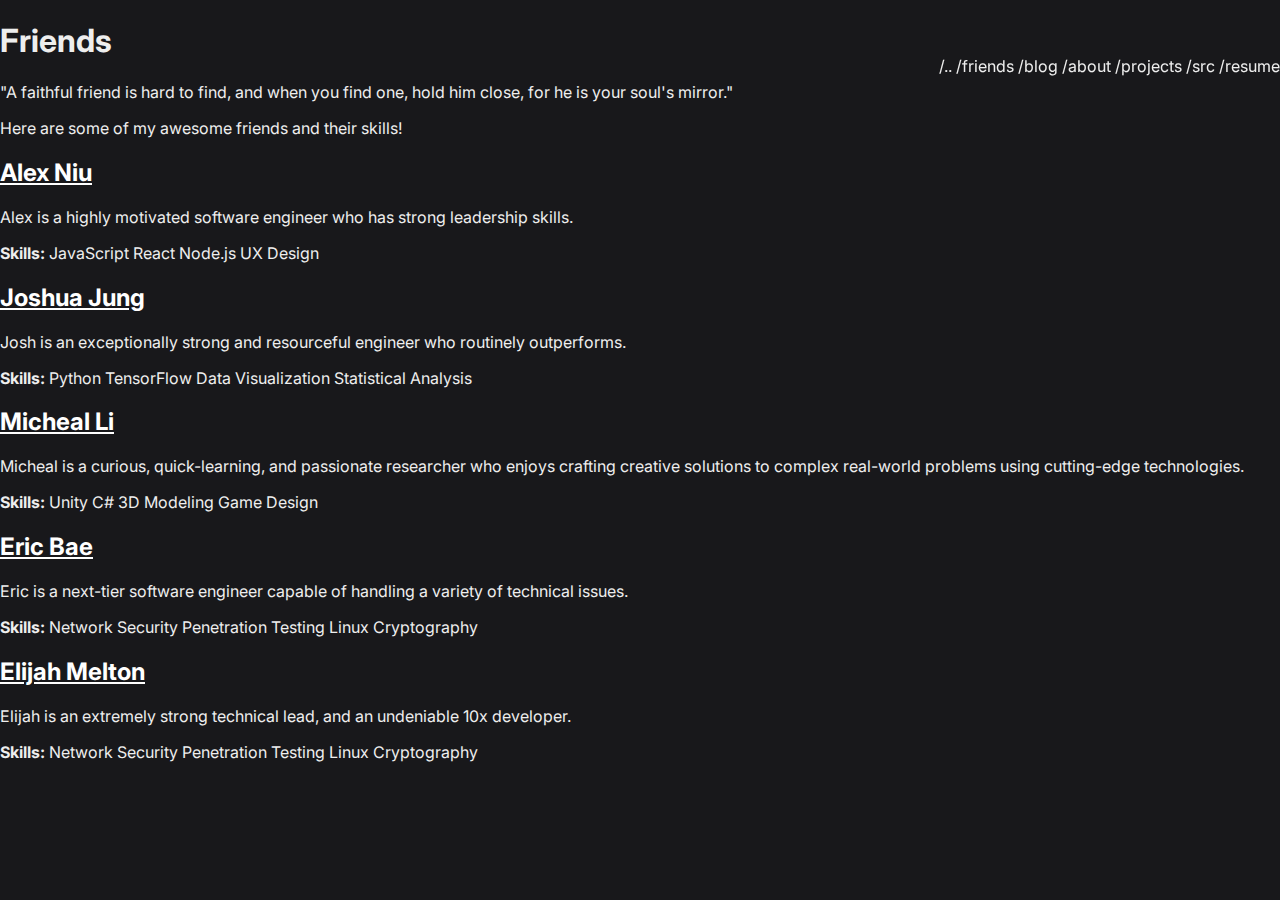
<file: friends.html>
<!DOCTYPE html>
<html lang="en">
<head>
    <meta charset="UTF-8">
    <meta name="viewport" content="width=device-width, initial-scale=1.0">
    <title>Friends</title>
    <link rel="preconnect" href="https://fonts.googleapis.com">
    <link rel="preconnect" href="https://fonts.gstatic.com" crossorigin>
    <link href="https://fonts.googleapis.com/css2?family=Inter:wght@400;700&display=swap" rel="stylesheet">
    <link rel="stylesheet" href="css/root.css">
    <link rel="stylesheet" href="css/friends.css">
</head>
<body>
    <nav id="navbar">
        <div class="nav-container">
            <a href="index.html" class="nav-link">/..</a>
            <a href="friends.html" class="nav-link active">/friends</a>
            <a href="blog.html" class="nav-link">/blog</a>
            <a href="about.html" class="nav-link">/about</a>
            <a href="projects.html" class="nav-link">/projects</a>
            <a href="lang.html" class="nav-link">/src</a>
            <a href="resume" class="nav-link">/resume</a>
        </div>
    </nav>

    <header>
        <h1>Friends</h1>
        <p>"A faithful friend is hard to find, and when you find one, hold him close, for he is your soul's mirror."</p>
        <p>Here are some of my awesome friends and their skills!</p>
    </header>
    
    <main>
        <div class="friend">
            <h2><a href="https://alexsmith.com" target="_blank">Alex Niu</a></h2>
            <p>Alex is a highly motivated software engineer who has strong leadership skills.</p>
            <div class="skills">
                <strong>Skills:</strong>
                <span>JavaScript</span>
                <span>React</span>
                <span>Node.js</span>
                <span>UX Design</span>
            </div>
        </div>

        <div class="friend">
            <h2><a href="https://jamiechen.dev" target="_blank">Joshua Jung</a></h2>
            <p>Josh is an exceptionally strong and resourceful engineer who routinely outperforms.</p>
            <div class="skills">
                <strong>Skills:</strong>
                <span>Python</span>
                <span>TensorFlow</span>
                <span>Data Visualization</span>
                <span>Statistical Analysis</span>
            </div>
        </div>

        <div class="friend">
            <h2><a href="https://taylorwilson.io" target="_blank">Micheal Li</a></h2>
            <p>Micheal is a curious, quick-learning, and passionate researcher who enjoys crafting creative solutions to complex real-world problems using cutting-edge technologies.</p>
            <div class="skills">
                <strong>Skills:</strong>
                <span>Unity</span>
                <span>C#</span>
                <span>3D Modeling</span>
                <span>Game Design</span>
            </div>
        </div>

        <div class="friend">
            <h2><a href="https://rileyjackson.net" target="_blank">Eric Bae</a></h2>
            <p>Eric is a next-tier software engineer capable of handling a variety of technical issues.</p>
            <div class="skills">
                <strong>Skills:</strong>
                <span>Network Security</span>
                <span>Penetration Testing</span>
                <span>Linux</span>
                <span>Cryptography</span>
            </div>
        </div>

        <div class="friend">
            <h2><a href="https://rileyjackson.net" target="_blank">Elijah Melton</a></h2>
            <p>Elijah is an extremely strong technical lead, and an undeniable 10x developer.</p>
            <div class="skills">
                <strong>Skills:</strong>
                <span>Network Security</span>
                <span>Penetration Testing</span>
                <span>Linux</span>
                <span>Cryptography</span>
            </div>
        </div>
    </main>
</body>
</html></div>
</file>
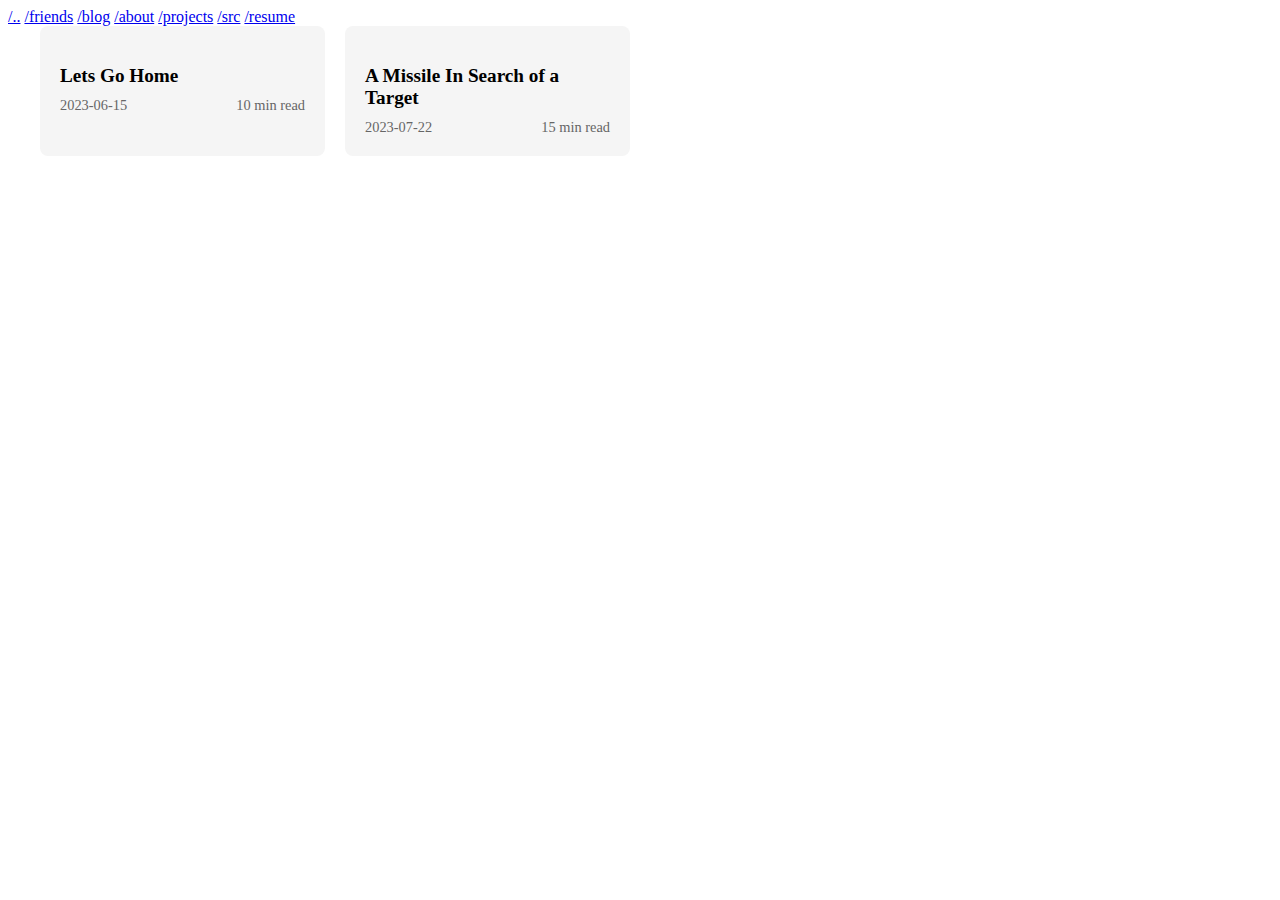
<file: src/writing.html>
<!DOCTYPE html>
<html lang="en">
<head>
    <meta charset="UTF-8">
    <meta name="viewport" content="width=device-width, initial-scale=1.0">
    <!-- <link rel="stylesheet" href="../css/root.css">
    <link rel="stylesheet" href="../css/about.css"> -->

    <title>Writing</title>
</head>
<body>
    <nav>
        <a href="index.html">/..</a>
        <a href="friends.html">/friends</a>
        <a href="blog.html">/blog</a>
        <a href="about.html">/about</a>
        <a href="projects.html">/projects</a>
        <a href="lang.html">/src</a>
        <a href="resume">/resume</a>
    </nav>

    <section>
        <div class="writing-container">
            <div class="document-grid" id="document-grid"></div>
            
            <div class="reader-container" id="reader-container">
                <div class="reader-header">
                    <button id="back-button">← Back to List</button>
                    <h1 id="reader-title"></h1>
                    <div class="reader-meta">
                        <span id="reader-date"></span> · 
                        <span id="reader-reading-time"></span>
                    </div>
                </div>
                <div class="reader-content" id="reader-content"></div>
            </div>
        </div>

        <style>
        .writing-container {
            width: 100%;
            max-width: 1200px;
            margin: 0 auto;
        }

        .document-grid {
            display: grid;
            grid-template-columns: repeat(auto-fill, minmax(250px, 1fr));
            gap: 20px;
        }

        .document-card {
            background-color: #f5f5f5;
            border-radius: 8px;
            padding: 20px;
            cursor: pointer;
            transition: all 0.3s ease;
        }

        .document-card:hover {
            transform: translateY(-5px);
            box-shadow: 0 5px 15px rgba(0,0,0,0.1);
        }

        .document-title {
            font-size: 1.2rem;
            margin-bottom: 10px;
        }

        .document-meta {
            font-size: 0.9rem;
            color: #666;
            display: flex;
            justify-content: space-between;
        }

        .reader-container {
            display: none;
            background-color: #fff;
            padding: 20px;
            max-width: 800px;
            margin: 0 auto;
        }

        .reader-header {
            margin-bottom: 30px;
        }

        #back-button {
            background: none;
            border: none;
            cursor: pointer;
            color: #333;
            font-weight: 600;
            padding: 5px 0;
            margin-bottom: 10px;
        }

        .reader-meta {
            color: #666;
            font-size: 0.9rem;
            margin-top: 5px;
        }

        .reader-content {
            line-height: 1.8;
            font-size: 1.1rem;
        }
        </style>

        <script>
        const documents = [
            {
                slug: "lets_go_home",
                title: "Lets Go Home",
                date: "2023-06-15",
                readingTime: "10 min read"
            },
            {
                slug: "missile",
                title: "A Missile In Search of a Target",
                date: "2023-07-22",
                readingTime: "15 min read"
            }
        ];

        const documentGrid = document.getElementById('document-grid');
        const readerContainer = document.getElementById('reader-container');
        const backButton = document.getElementById('back-button');
        const readerTitle = document.getElementById('reader-title');
        const readerDate = document.getElementById('reader-date');
        const readerReadingTime = document.getElementById('reader-reading-time');
        const readerContent = document.getElementById('reader-content');

        function renderDocumentGrid() {
            documentGrid.innerHTML = '';
            
            documents.forEach(doc => {
                const card = document.createElement('div');
                card.className = 'document-card';
                card.innerHTML = `
                    <h3 class="document-title">${doc.title}</h3>
                    <div class="document-meta">
                        <span>${doc.date}</span>
                        <span>${doc.readingTime}</span>
                    </div>
                `;
                
                card.addEventListener('click', () => openDocument(doc.slug));
                documentGrid.appendChild(card);
            });
        }

        async function openDocument(slug) {
            try {
                const response = await fetch(`../media/${slug}.txt`);
                if (!response.ok) {
                    throw new Error('Content not found');
                }
                
                const content = await response.text();
                
                const doc = documents.find(d => d.slug === slug);
                
                readerTitle.textContent = doc.title;
                readerDate.textContent = doc.date;
                readerReadingTime.textContent = doc.readingTime;
                
                readerContent.innerHTML = content
                    .split('\n\n')
                    .filter(para => para.trim() !== '')
                    .map(para => `<p>${para}</p>`)
                    .join('');
                
                documentGrid.style.display = 'none';
                readerContainer.style.display = 'block';
                
            } catch (error) {
                console.error('Error loading document:', error);
                alert('Could not load the document. Please try again later.');
            }
        }

        backButton.addEventListener('click', () => {
            readerContainer.style.display = 'none';
            documentGrid.style.display = 'grid';
        });

        renderDocumentGrid();
        </script>
    </section>
</body>
</html>
</file>
<file: css/root.css>
body {
    background-color: rgb(24 24 27/1);
    color: #eee;
    font-family: 'Inter', sans-serif;
    margin: 0;
}

nav {
    position: fixed;
    width: 100vw;
    height: 10vh;

    display: flex;
    align-items: center;

    /* top: 20px;
    left: 20px; */
    z-index: 100;
    display: flex;
    justify-content: flex-end;
    align-items: center;
    gap: 15px;
}

nav a {
    color: #eee;
    text-decoration: none;
}

nav a:hover {
    text-decoration: underline;
}
</file>
<file: css/friends.css>
.grid-container {
    display: grid;
    grid-template-columns: repeat(3, 1fr); 
    gap: 1rem;
    max-height: 90vh;
    overflow-y: scroll; 
    overflow-y: hidden;
    /* padding: 1rem; */
}
  
.card {
    background-color: #333;
    color: white;
    padding: 1rem;
    border-radius: 8px;
    box-shadow: 0 2px 5px rgba(0,0,0,0.3);

    display: flex;
    flex-direction: column;
    justify-content: space-between;
}

.skills {
    margin-top: 1rem;
}

section {
    margin-top: 10vh;
    height: 90vh;
    width: 100%;

    padding: 5rem;
}

a {
    color: white;
}

a::after {
    color: white;
}
</file>
<file: css/about.css>
section {
    margin-top: 10vh;
    height: 90vh;
    width: 100%;
}
</file>
